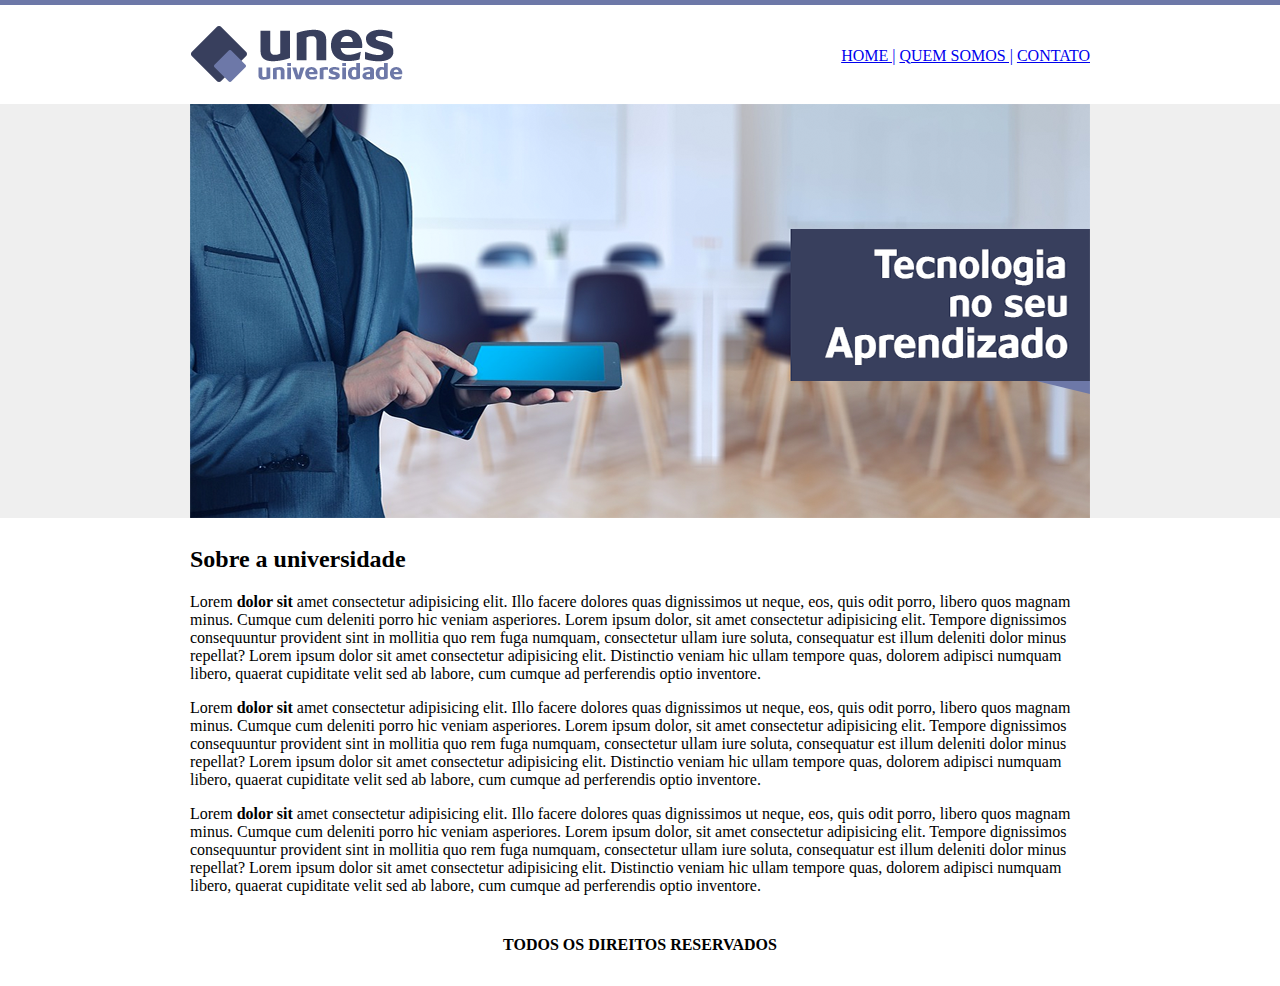
<file: index.html>
<!DOCTYPE html>
<html lang="pt-br">
<head>
    <meta charset="UTF-8">
    <meta http-equiv="X-UA-Compatible" content="IE=edge">
    <meta name="viewport" content="width=device-width, initial-scale=1.0">
    <title>UNES - Página principal</title>
</head>
<body background="arquivos/fundo.png">
    <div class="conteiner">
    <div class="nav">
        <table border="0" width="900px" align="center">
            <tr>
                <td height="89px"><img src="arquivos/logo.png"></td>
                <td align="right">
                    <a href="index">HOME |</a>
                    <a href="/quemsomos">QUEM SOMOS |</a>
                    <a href="/contato">CONTATO</a> 
                </td>
            </tr>
            <tr>
                <td colspan="2"><img src="arquivos/capa.png"></td>
            </tr>
            <tr>
                <td colspan="2">
                    <h2>Sobre a universidade</h2>
                        <p>Lorem <strong>dolor sit</strong> amet consectetur adipisicing elit. Illo facere dolores quas dignissimos ut neque, eos, quis odit porro, libero quos magnam minus. Cumque cum deleniti porro hic veniam asperiores.
                        Lorem ipsum dolor, sit amet consectetur adipisicing elit. Tempore dignissimos consequuntur provident sint in mollitia quo rem fuga numquam, consectetur ullam iure soluta, consequatur est illum deleniti dolor minus repellat?
                        Lorem ipsum dolor sit amet consectetur adipisicing elit. Distinctio veniam hic ullam tempore quas, dolorem adipisci numquam libero, quaerat cupiditate velit sed ab labore, cum cumque ad perferendis optio inventore.
                        </p>
                        <p>Lorem <strong>dolor sit</strong> amet consectetur adipisicing elit. Illo facere dolores quas dignissimos ut neque, eos, quis odit porro, libero quos magnam minus. Cumque cum deleniti porro hic veniam asperiores.
                        Lorem ipsum dolor, sit amet consectetur adipisicing elit. Tempore dignissimos consequuntur provident sint in mollitia quo rem fuga numquam, consectetur ullam iure soluta, consequatur est illum deleniti dolor minus repellat?
                        Lorem ipsum dolor sit amet consectetur adipisicing elit. Distinctio veniam hic ullam tempore quas, dolorem adipisci numquam libero, quaerat cupiditate velit sed ab labore, cum cumque ad perferendis optio inventore.
                        </p>
                        <p>Lorem <strong>dolor sit</strong> amet consectetur adipisicing elit. Illo facere dolores quas dignissimos ut neque, eos, quis odit porro, libero quos magnam minus. Cumque cum deleniti porro hic veniam asperiores.
                        Lorem ipsum dolor, sit amet consectetur adipisicing elit. Tempore dignissimos consequuntur provident sint in mollitia quo rem fuga numquam, consectetur ullam iure soluta, consequatur est illum deleniti dolor minus repellat?
                        Lorem ipsum dolor sit amet consectetur adipisicing elit. Distinctio veniam hic ullam tempore quas, dolorem adipisci numquam libero, quaerat cupiditate velit sed ab labore, cum cumque ad perferendis optio inventore.
                        </p>
                </td>
            </tr>
            <tr >
                <td colspan="2" align="center">
                    <h4>TODOS OS DIREITOS RESERVADOS</h4>
                </td>
            </tr>
        </table>
    </div>
    </div>
</body>
</html>
</file>
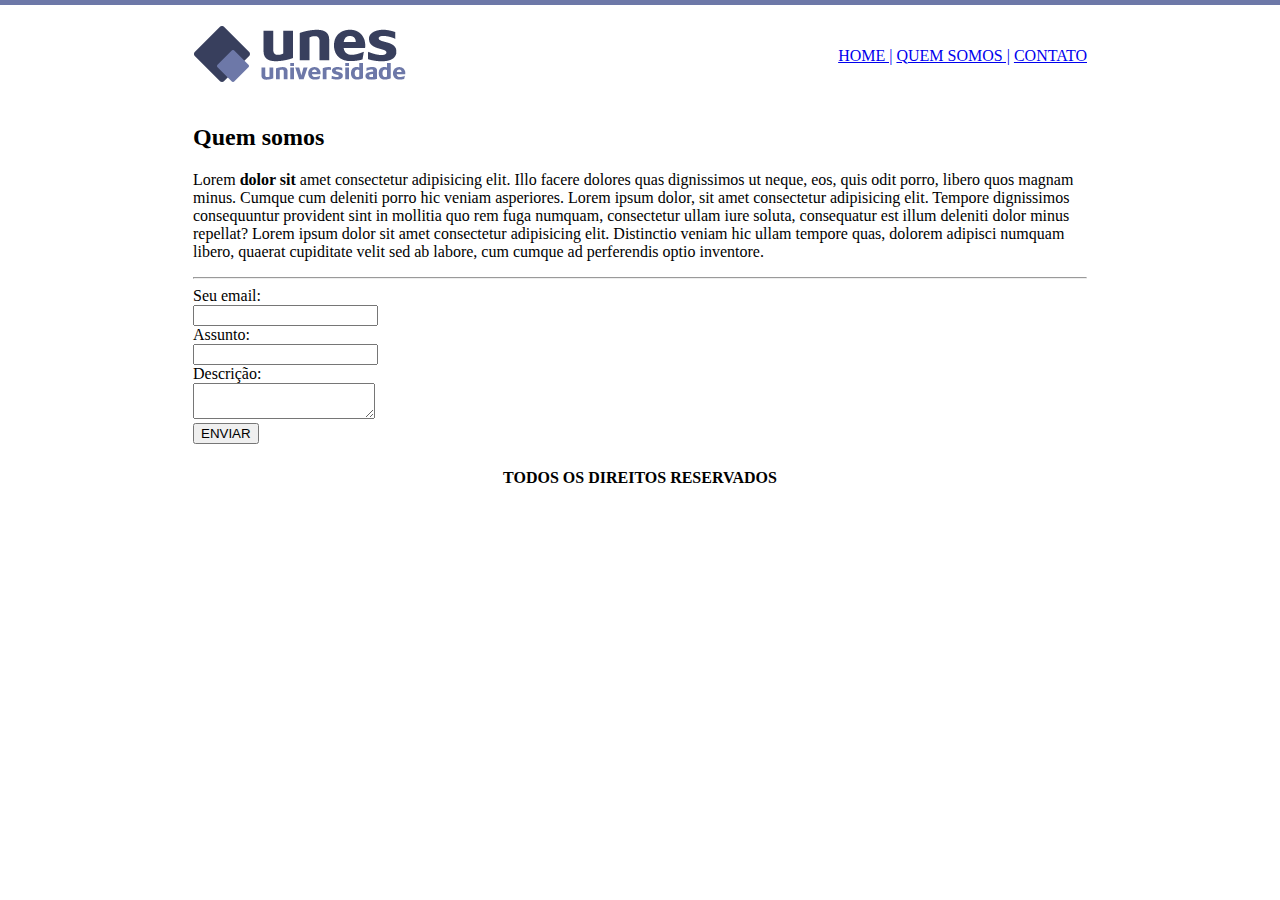
<file: contato.html>
<!DOCTYPE html>
<html lang="pt-br">
<head>
    <meta charset="UTF-8">
    <meta http-equiv="X-UA-Compatible" content="IE=edge">
    <meta name="viewport" content="width=device-width, initial-scale=1.0">
    <link rel="stylesheet" href="main.css">
    <title>UNES - Quem somos</title>
</head>
<body background="arquivos/fundo2.png">
    <div class="conteiner">
    <div class="nav">
        <table border="0" width="900px" align="center">
            <tr>
                <td height="89px"><img src="arquivos/logo.png"></td>
                <td align="right">
                    <a href="index.html">HOME |</a>
                    <a href="quemsomos.html">QUEM SOMOS |</a>
                    <a href="contato.html">CONTATO</a> 
                </td>
            </tr>
            <tr>
                <td colspan="2">
                    <h2>Quem somos</h2>
                        <p>Lorem <strong>dolor sit</strong> amet consectetur adipisicing elit. Illo facere dolores quas dignissimos ut neque, eos, quis odit porro, libero quos magnam minus. Cumque cum deleniti porro hic veniam asperiores.
                        Lorem ipsum dolor, sit amet consectetur adipisicing elit. Tempore dignissimos consequuntur provident sint in mollitia quo rem fuga numquam, consectetur ullam iure soluta, consequatur est illum deleniti dolor minus repellat?
                        Lorem ipsum dolor sit amet consectetur adipisicing elit. Distinctio veniam hic ullam tempore quas, dolorem adipisci numquam libero, quaerat cupiditate velit sed ab labore, cum cumque ad perferendis optio inventore.
                        </p>
                            <hr>
                    <form>
                        Seu email:</br>
                        <input type="email" name="email"></br>
                        Assunto:</br>
                        <input type="text" name="assunto"></br>
                        Descrição:</br>
                        <textarea name="descricao"></textarea></br>
                        <button type="submit">ENVIAR</button>
                    </form>
                </td>
            </tr>
            <tr >
                <td colspan="2" align="center">
                    <h4>TODOS OS DIREITOS RESERVADOS</h4>
                </td>
            </tr>
        </table>
    </div>
    </div>
</body>
</html>
</file>
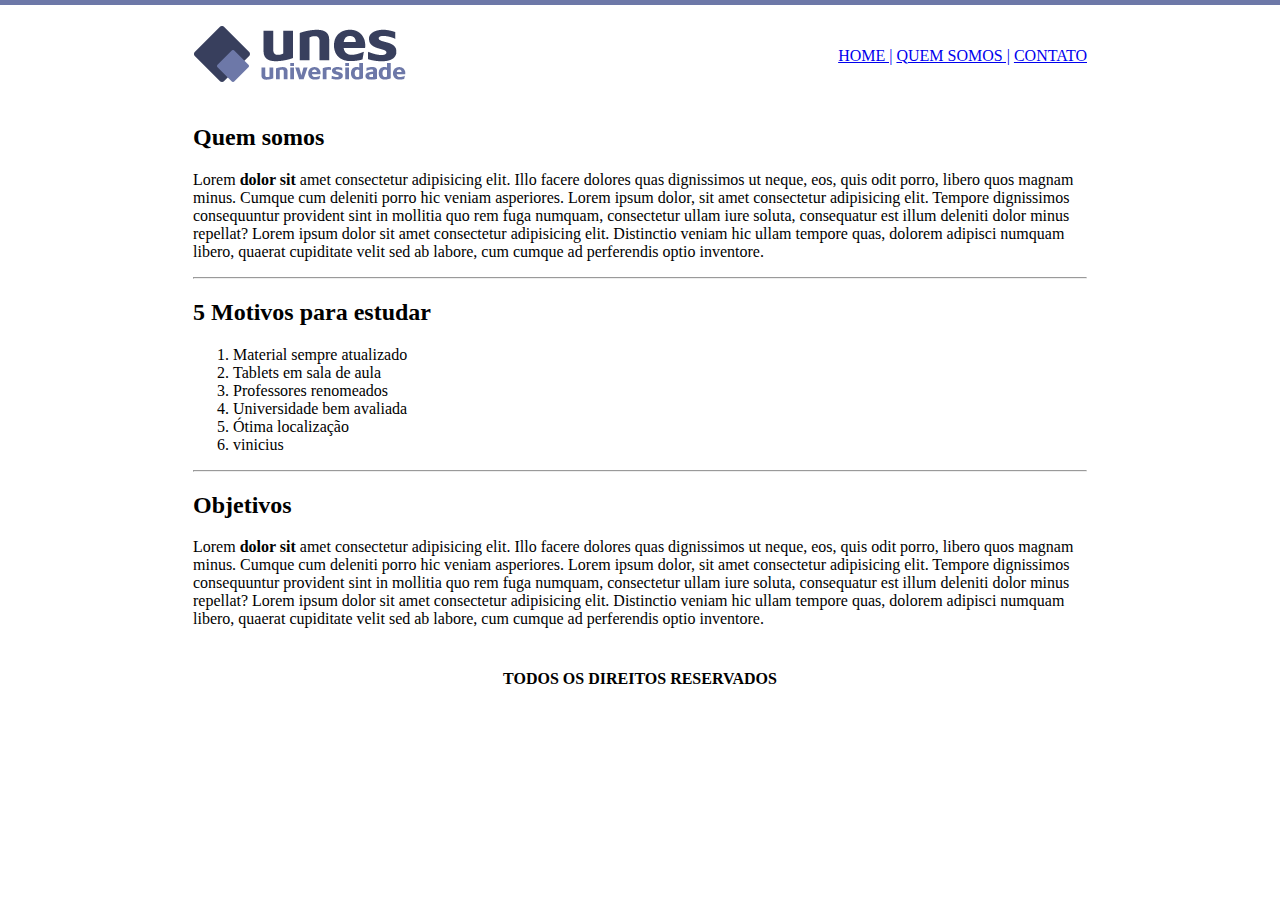
<file: quemsomos.html>
<!DOCTYPE html>
<html lang="pt-br">
<head>
    <meta charset="UTF-8">
    <meta http-equiv="X-UA-Compatible" content="IE=edge">
    <meta name="viewport" content="width=device-width, initial-scale=1.0">
    <title>UNES - Quem somos</title>
</head>
<body background="arquivos/fundo2.png">
    <div class="conteiner">
    <div class="nav">
        <table border="0" width="900px" align="center">
            <tr>
                <td height="89px"><img src="arquivos/logo.png"></td>
                <td align="right">
                    <a href="index">HOME |</a>
                    <a href="/quemsomos">QUEM SOMOS |</a>
                    <a href="/contato">CONTATO</a> 
                </td>
            </tr>
            <tr>
                <td colspan="2">
                    <h2>Quem somos</h2>
                        <p>Lorem <strong>dolor sit</strong> amet consectetur adipisicing elit. Illo facere dolores quas dignissimos ut neque, eos, quis odit porro, libero quos magnam minus. Cumque cum deleniti porro hic veniam asperiores.
                        Lorem ipsum dolor, sit amet consectetur adipisicing elit. Tempore dignissimos consequuntur provident sint in mollitia quo rem fuga numquam, consectetur ullam iure soluta, consequatur est illum deleniti dolor minus repellat?
                        Lorem ipsum dolor sit amet consectetur adipisicing elit. Distinctio veniam hic ullam tempore quas, dolorem adipisci numquam libero, quaerat cupiditate velit sed ab labore, cum cumque ad perferendis optio inventore.
                        </p>
                            <hr>
                            <h2>5 Motivos para estudar</h2>
                                <ol>
                                    <li>Material sempre atualizado</li>
                                    <li>Tablets em sala de aula</li>
                                    <li>Professores renomeados</li>
                                    <li>Universidade bem avaliada</li>
                                    <li>Ótima localização</li>
                                    <li>vinicius</li>
                                </ol>
                            <hr>
                            <h2>Objetivos</h2>                        
                        <p>Lorem <strong>dolor sit</strong> amet consectetur adipisicing elit. Illo facere dolores quas dignissimos ut neque, eos, quis odit porro, libero quos magnam minus. Cumque cum deleniti porro hic veniam asperiores.
                            Lorem ipsum dolor, sit amet consectetur adipisicing elit. Tempore dignissimos consequuntur provident sint in mollitia quo rem fuga numquam, consectetur ullam iure soluta, consequatur est illum deleniti dolor minus repellat?
                            Lorem ipsum dolor sit amet consectetur adipisicing elit. Distinctio veniam hic ullam tempore quas, dolorem adipisci numquam libero, quaerat cupiditate velit sed ab labore, cum cumque ad perferendis optio inventore.
                        </p>
                </td>
            </tr>
            <tr >
                <td colspan="2" align="center">
                    <h4>TODOS OS DIREITOS RESERVADOS</h4>
                </td>
            </tr>
        </table>
    </div>
    </div>
</body>
</html>
</file>
<file: main.css>
#conteiner {
    font-family: Arial, Helvetica, sans-serif;
    border-color: #f0f;
    border-width:antiquewhite;
    
}
</file>
